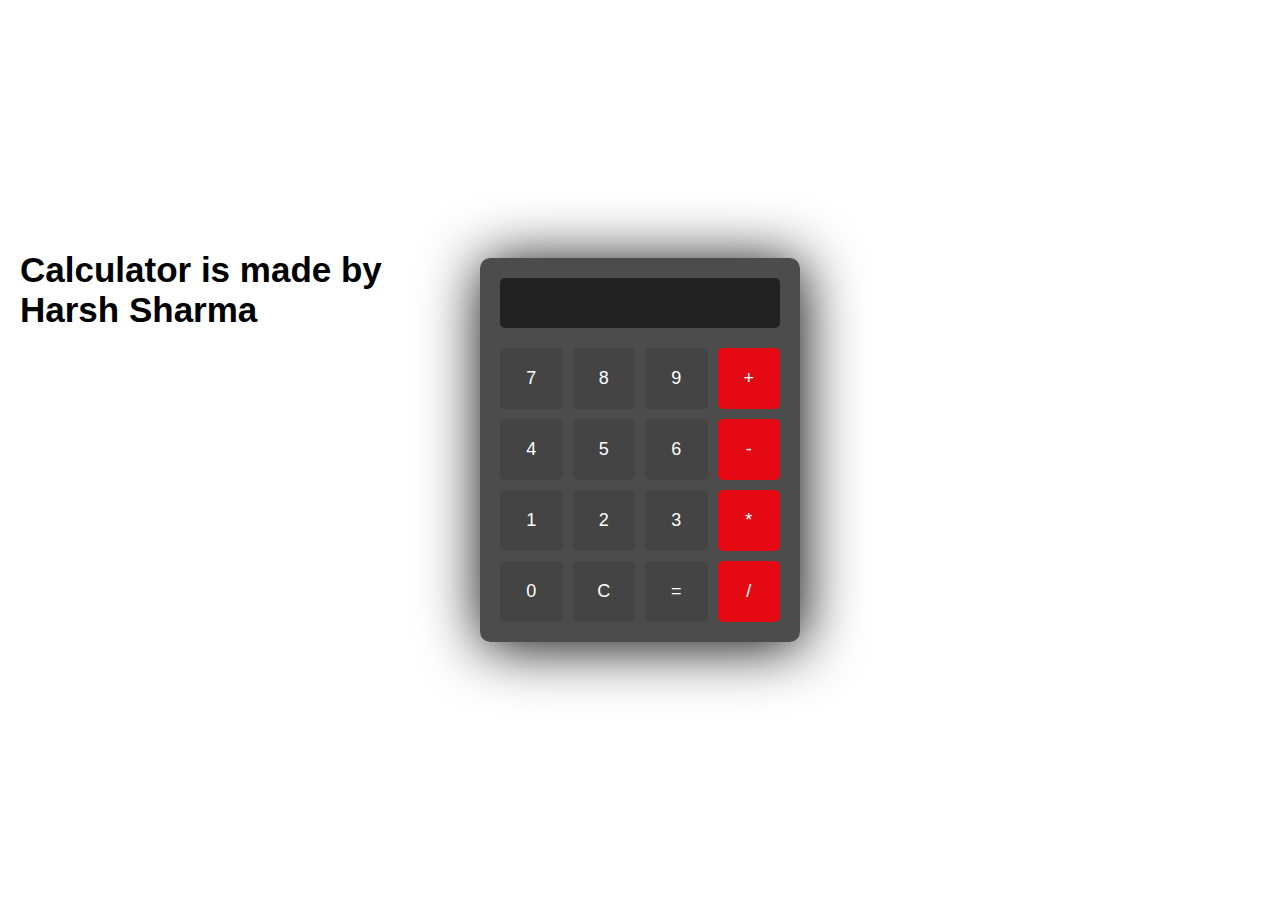
<file: cal/index.html>
<!DOCTYPE html>
<html lang="en">
<head>
    <meta charset="UTF-8">
    <meta name="viewport" content="width=device-width, initial-scale=1.0">
    <meta http-equiv="X-UA-Compatible" content="ie=edge">
    <title>Calculator</title>
    <link rel="stylesheet" href="style.css">
</head>
<body>
    <div class="main">
        <h1 class="made-by-text">Calculator is made by <br> Harsh Sharma</h1>
    </div>

    <div class="calculator">
        <div class="display">
            <input type="text" id="display" disabled>
        </div>
        <div class="buttons">
            <button class="btn" onclick="appendNumber('7')">7</button>
            <button class="btn" onclick="appendNumber('8')">8</button>
            <button class="btn" onclick="appendNumber('9')">9</button>
            <button class="btn operator" onclick="appendOperator('+')">+</button>

            <button class="btn" onclick="appendNumber('4')">4</button>
            <button class="btn" onclick="appendNumber('5')">5</button>
            <button class="btn" onclick="appendNumber('6')">6</button>
            <button class="btn operator" onclick="appendOperator('-')">-</button>

            <button class="btn" onclick="appendNumber('1')">1</button>
            <button class="btn" onclick="appendNumber('2')">2</button>
            <button class="btn" onclick="appendNumber('3')">3</button>
            <button class="btn operator" onclick="appendOperator('*')">*</button>

            <button class="btn" onclick="appendNumber('0')">0</button>
            <button class="btn" onclick="clearDisplay()">C</button>
            <button class="btn" onclick="calculateResult()">=</button>
            <button class="btn operator" onclick="appendOperator('/')">/</button>
        </div>
    </div>

    <script src="script.js"></script>
</body>
</html>
</file>
<file: cal/style.css>
/* Basic styling for the calculator */
* {
    margin: 0;
    padding: 0;
    box-sizing: border-box;
}

body {
    font-family: Arial, sans-serif;
    background: url('https://images.pexels.com/photos/129733/pexels-photo-129733.jpeg?auto=compress&cs=tinysrgb&w=1260&h=750&dpr=1') no-repeat center center fixed;
    background-size: cover;
    display: flex;
    justify-content: center;
    align-items: center;
    height: 100vh;
}

.main {
    position: absolute;
    top: 250px;
    left: 20px;
}

.made-by-text {
    font-size: 24px;
    color: black;
    font-family: 'Franklin Gothic Medium', 'Arial Narrow', Arial, sans-serif;
    font-size: 35px;
    font-weight: bold;
    text-align: left;
    margin-bottom: 20px;
}

.calculator {
    width: 320px;
    background-color: rgba(0, 0, 0, 0.7); /* Transparent background to blend with the background image */
    border-radius: 10px;
    box-shadow: 2px 4px 60px rgba(0, 0, 0 );
    padding: 20px;
    background-image: url(https://images.pexels.com/photos/129733/pexels-photo-129733.jpeg?auto=compress&cs=tinysrgb&w=1260&h=750&dpr=1);
}

.display {
    display: flex;
    justify-content: center;
    margin-bottom: 20px;
}

#display {
    width: 100%;
    height: 50px;
    background-color: #222;
    color: #16F529;
    border: none;
    border-radius: 5px;
    text-align: right;
    padding: 10px;
    font-size: 24px;
}

.buttons {
    display: grid;
    grid-template-columns: repeat(4, 1fr);
    gap: 10px;
}

.btn {
    background-color: #444;
    border: none;
    color: white;
    font-size: 18px;
    padding: 20px;
    border-radius: 5px;
    cursor: pointer;
    transition: background-color 0.3s;
}

.btn:hover {
    background-color: #555;
}

.operator {
    background-color: #e50914;
}

.operator:hover {
    background-color: #c3071f;
}

button:active {
    background-color: #222;
}
</file>
